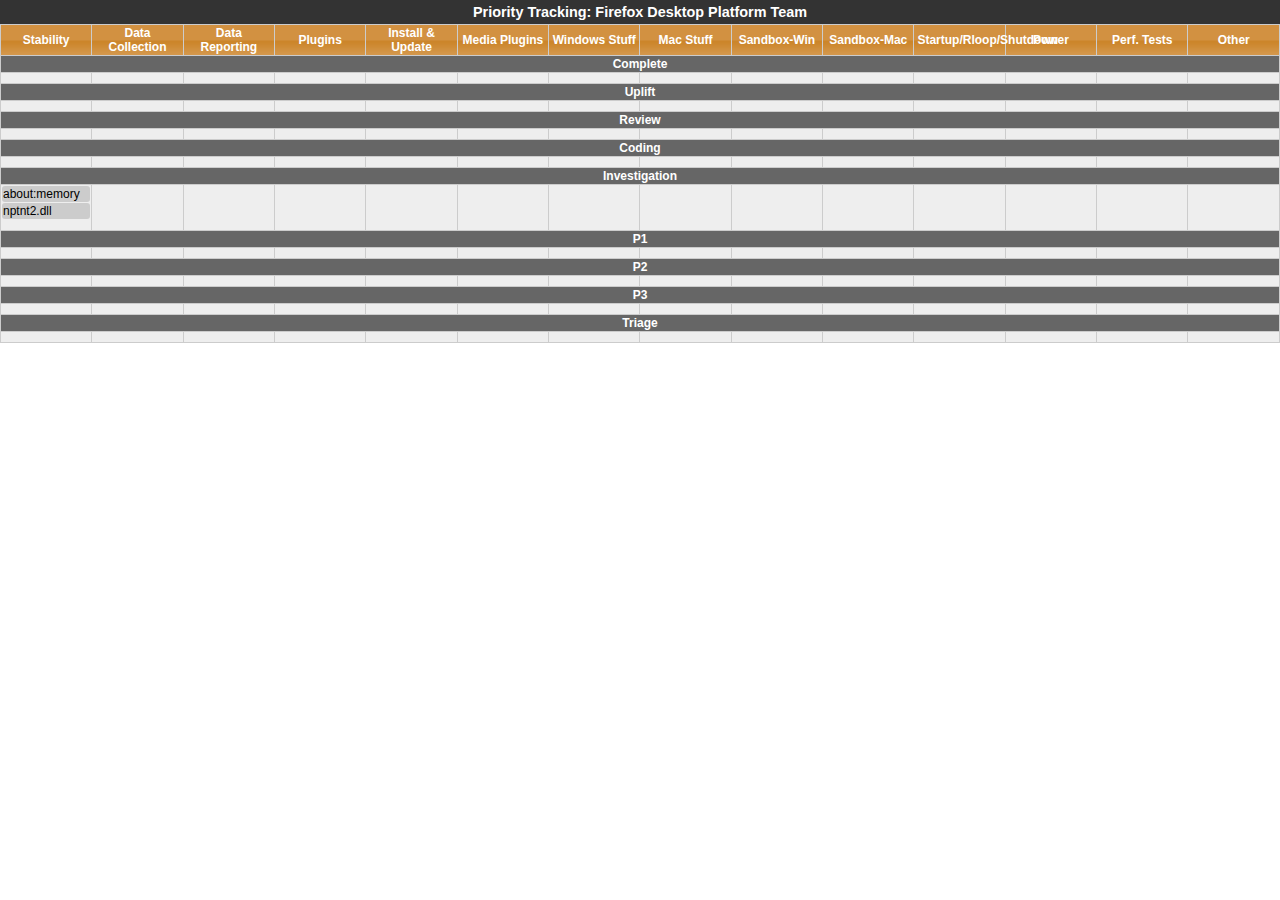
<file: index.html>
<!DOCTYPE html>
<head>
  <meta charset="utf-8">
  <title>Priority Tracking: Firefox Desktop Platform Team</title>
  <link rel="stylesheet" type="text/css" href="ui.css">
  <link rel="stylesheet" type="text/css" href="jquery-ui-themes-1.11.1/themes/humanity/jquery-ui.min.css">
  <link rel="icon" type="image/png" href="list-icon.png">

<body>
  <section id="header">
    <h1>Priority Tracking: Firefox Desktop Platform Team</h1>
  </section>
  <section id="main">
    <table id="mainTable">
      <thead>
        <tr>
      <tbody>
    </table>
  </section>

  <form id="itemForm">
    <label for="itemBug">Bug#</label><input type="text" size="7" id="itemBug">
    <label for="itemSync">Sync</label><input type="checkbox" id="itemSync"><br>

    <label for="itemSummary">Summary</label><input type="text" size="15" id="itemSummary"><br>
    <label for="itemOwner">Owner</label><input type="text" size="15" id="itemOwner"><br>
  </form>

  <script src="jquery-2.1.1.min.js"></script>
  <script src="jquery-ui-1.11.1/jquery-ui.min.js"></script>
  <script src="ui.js"></script>
</file>
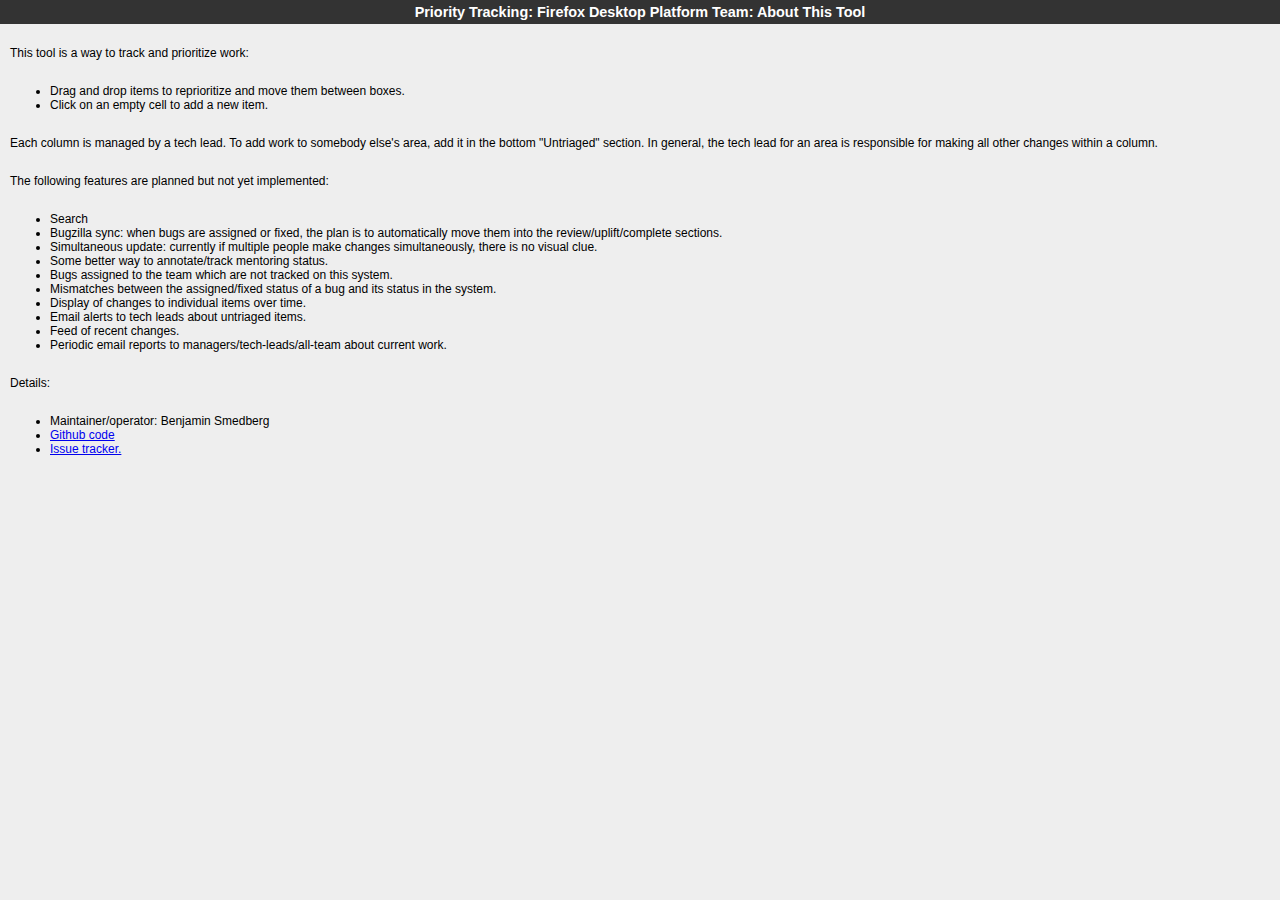
<file: prioritytool/static/about.html>
<!DOCTYPE html>
<head>
  <meta charset="utf-8">
  <title>Priority Tracking: Firefox Desktop Platform Team: About This Tool</title>
  <link rel="stylesheet" type="text/css" href="jquery-ui-themes-1.11.1/themes/humanity/jquery-ui.min.css">
  <link rel="stylesheet" type="text/css" href="ui.css">
  <link rel="icon" type="image/png" href="list-icon.png">

<body>
  <section id="header">
    <h1><a href=".">Priority Tracking: Firefox Desktop Platform Team: About This Tool</a></h1>
  </section>
  <section id="main" class="maintext">
    <p>This tool is a way to track and prioritize work:
    <ul>
      <li>Drag and drop items to reprioritize and move them between boxes.
      <li>Click on an empty cell to add a new item.
    </ul>

    <p>Each column is managed by a tech lead. To add work to somebody else's
      area, add it in the bottom "Untriaged" section. In general, the tech lead
      for an area is responsible for making all other changes within a column.

    <p>The following features are planned but not yet implemented:
    <ul>
      <li>Search
      <li>Bugzilla sync: when bugs are assigned or fixed, the plan is to
        automatically move them into the review/uplift/complete sections.
      <li>Simultaneous update: currently if multiple people make changes
        simultaneously, there is no visual clue.
      <li>Some better way to annotate/track mentoring status.
      <li>Bugs assigned to the team which are not tracked on this system.
      <li>Mismatches between the assigned/fixed status of a bug and its
        status in the system.
      <li>Display of changes to individual items over time.
      <li>Email alerts to tech leads about untriaged items.
      <li>Feed of recent changes.
      <li>Periodic email reports to managers/tech-leads/all-team about current work.
    </ul>

    <p>Details:
    <ul>
      <li>Maintainer/operator: Benjamin Smedberg
      <li><a href="https://github.com/bsmedberg/mozilla-priority-tracker">Github code</a>
      <li><a href="https://github.com/bsmedberg/mozilla-priority-tracker/issues">Issue tracker.</a>
    </ul>
  </section>
</file>
<file: ui.css>
body {
  font-family: sans-serif;

  display: flex;
  flex-direction: column;
  margin: 0;
  padding: 0;
  height: 100%;
  font-size: 12px;
}

#header,
#main {
  display: flex;
  flex-direction: column;
}

#header {
  background-color: #333;
  color: white;

  padding: 2px;
}

#main {
  background-color: #EEE;
  color: black;
  flex-grow: 1;
  align-items: stretch;
}

#header h1 {
  text-align: center;
  font-size: 120%;
  margin: 2px;
}

#mainTable {
  flex-grow: 1;
  border-collapse: collapse;
  width: 100%;
  table-layout: fixed;
}

#mainTable th,
#mainTable td {
  margin: 0;
  border: 1px solid #CCC;
}

#mainTable th {
  font-weight: bold;
  padding: 1px 3px;
}

.status-row {
  background-color: #666;
  color: white;
}

.plist {
  vertical-align: top;
  margin: 0;
  padding: 0;
  padding-bottom: 10px;
  cursor: crosshair;
}

.item {
  margin: 1px;
  padding: 1px;
  border-radius: 3px;
  background-color: #ccc;
  color: black;
  border-radius: 3px;
  cursor: grab;
  overflow: hidden;
}

.plist-placeholder {
  margin: 1px;
  padding: 1px;
  border-radius: 3px;
  background: repeating-linear-gradient(45deg, #ccc, #ccc 2px, #bbb 2px, #bbb 4px);
  border-radius: 3px;
}

form {
  margin: 0;
}
</file>
<file: prioritytool/static/ui.css>
html {
  font-size: 12px;
}

body {
  font-family: sans-serif;

  display: flex;
  flex-direction: column;
  margin: 0;
  padding: 0;
  height: 100vh;
}

.invisible {
  visibility: hidden;
}

input[disabled] {
  background-color: #EEE;
}

#main {
  display: flex;
  flex-direction: column;
}

.maintext {
  padding: 10px;
}

#header {
  background-color: #333;
  color: white;
  padding: 2px;
}

#header a {
  color: inherit;
  text-decoration: inherit;
}

#main {
  background-color: #EEE;
  color: black;
  flex-grow: 1;
  align-items: stretch;
  overflow-y: auto;
}

#header h1 {
  text-align: center;
  font-size: 1.2rem;
  margin: 2px;
}

#mainTable {
  flex-grow: 1;
  border-collapse: collapse;
  width: 100%;
  table-layout: fixed;
}

#mainTable th,
#mainTable td {
  margin: 0;
  border: 1px solid #CCC;
}

#mainTable th {
  font-weight: bold;
  padding: 1px 3px;
}

.stage-head {
  background-color: #666;
  color: white;
}

.plist {
  vertical-align: top;
  margin: 0;
  padding: 0;
  padding-bottom: 10px;
  cursor: crosshair;
}

.item {
  margin: 1px;
  padding: 1px;
  border-radius: 3px;
  background-color: #ccc;
  color: black;
  border-radius: 3px;
  cursor: -webkit-grab;
  cursor: grab;
  overflow: hidden;
}
.item.current {
  background-color: #CC8352;
}

@keyframes placeholder-animation {
  from { background-position: 0 0; }
  to { background-position: 6px 0; }
}

.plist-placeholder {
  margin: 1px;
  padding: 1px;
  border-radius: 3px;
  background: repeating-linear-gradient(45deg, #ccc 0px, #bbb 3px, #ccc 6px);
  animation: placeholder-animation 0.3s linear infinite;
  border-radius: 3px;
}

form {
  margin: 0;
}

#itemNotes {
  width: 100%;
}

.nowrap {
  white-space: nowrap;
}

.item-form-dialog .ui-dialog-titlebar-close {
  visibility: hidden;
}

.item-bugid {
  text-decoration: none;
}

#menuButton {
  float: right;
}

#searchBox {
  margin-right: 4px;
  float: right;
  position: relative;
  padding-top: 4px;
}

#searchIcon {
  position: absolute;
  margin-top: -6px;
  margin-left: -10px;
}
#searchInput {
  padding-left: 2px;
}

.menu-icon {
  background-image: url(menu-alt-16.png) !important;
}

#menuList {
  list-style-type: none;
  text-align: right;
  min-height: auto !important;
  padding: 0 !important;
  margin: 0;
}

.menu-list-dialog .ui-dialog-titlebar {
  display: none;
}

#itemForm {
  display: none;
}
</file>
